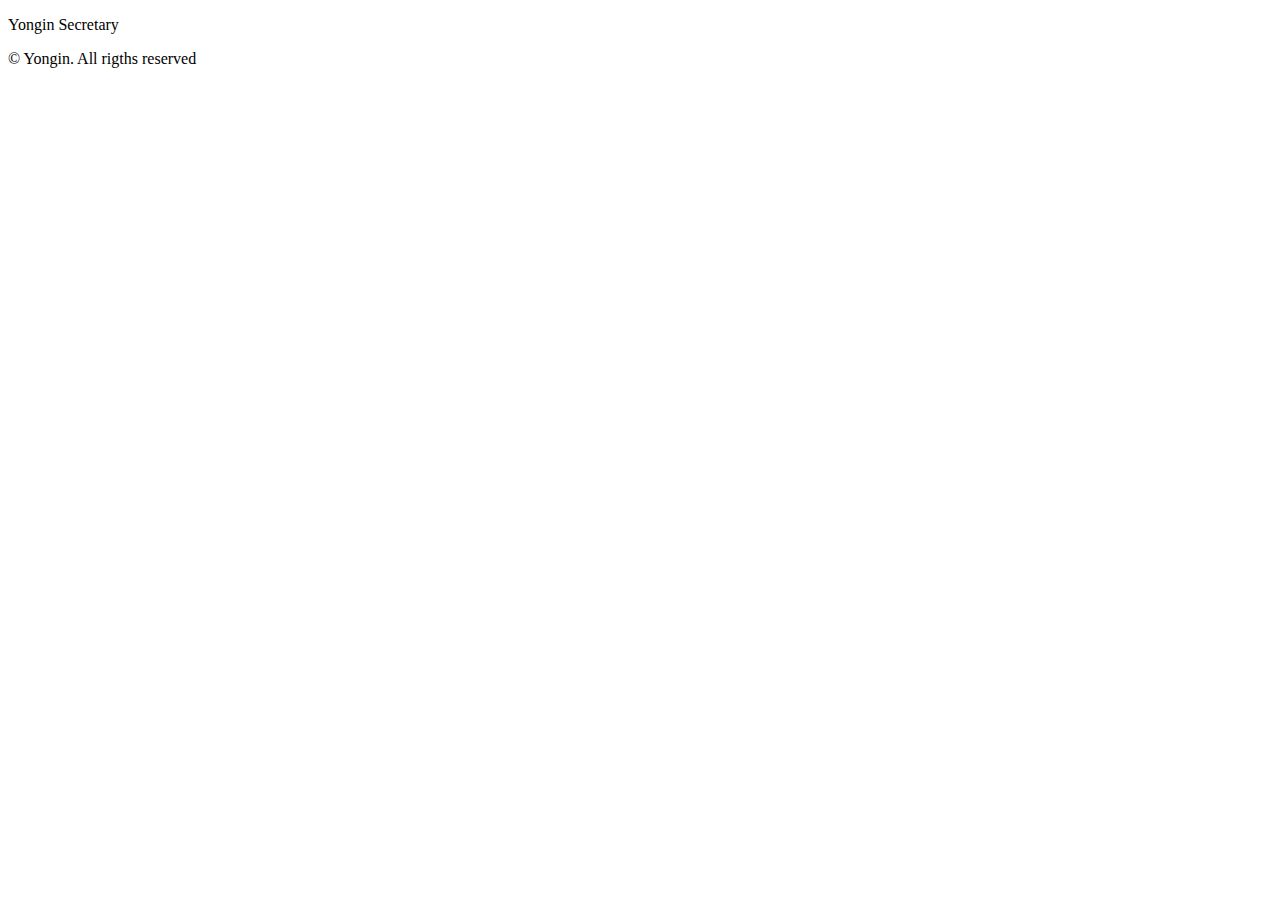
<file: demo/src/main/resources/templates/fragments/footer.html>
<!DOCTYPE html>
<html xmlns:th="http://www.thymeleaf.org">
    <link rel="stylesheet" type="text/css" th:href="@{/css/layout.css}" />

    <p class="footer__title">Yongin Secretary</p>
    <div class="footer__social" th:fragment="footer">
        <a href="#" class="footer__icon"><i class='bx bxl-facebook' ></i></a>
        <a href="#" class="footer__icon"><i class='bx bxl-instagram' ></i></a>
        <a href="#" class="footer__icon"><i class='bx bxl-twitter' ></i></a>
    </div>
    <p class="footer__copy">&#169; Yongin. All rigths reserved</p>
</footer>
</file>
